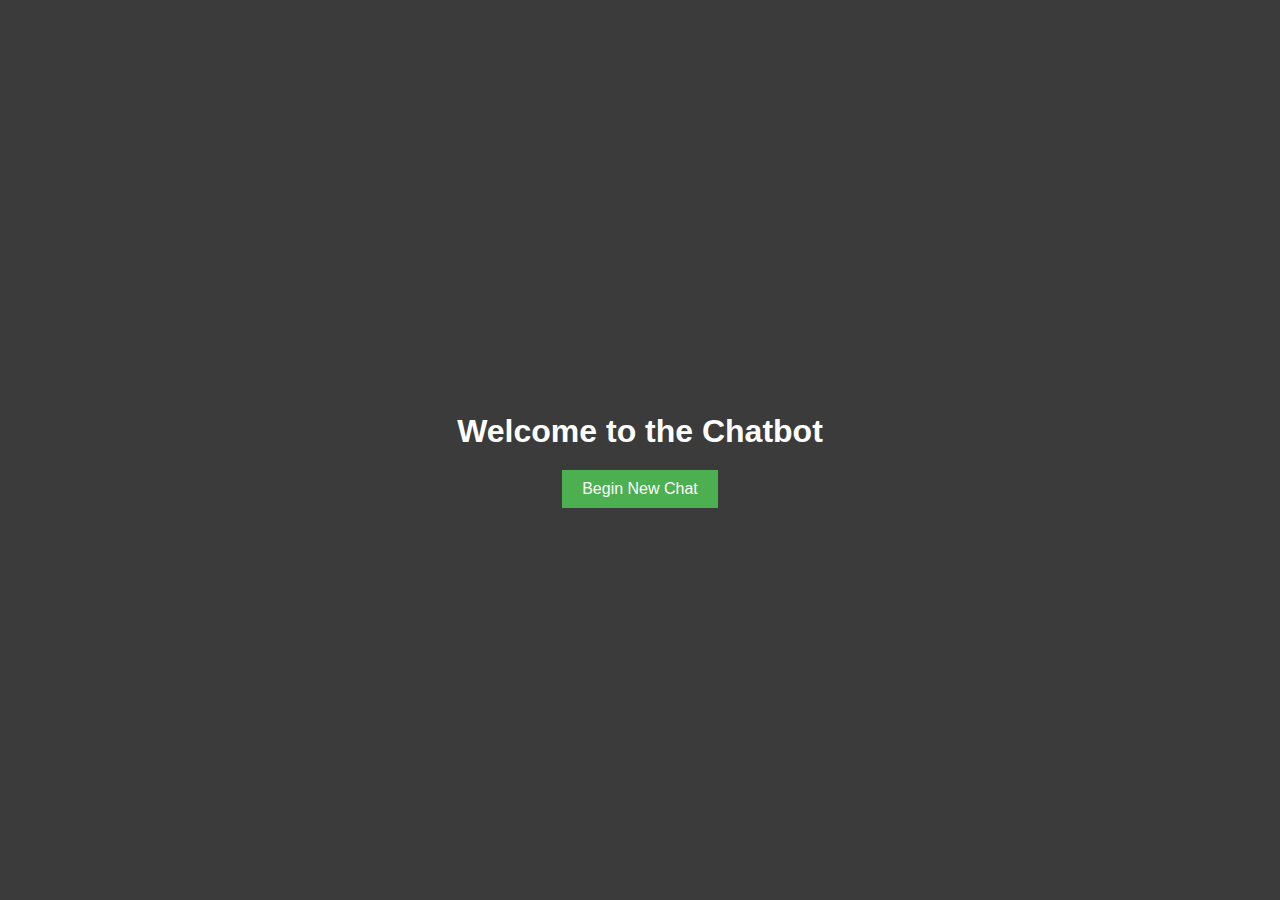
<file: index.html>
<!DOCTYPE html>
<html lang="en">
<head>
    <meta charset="UTF-8">
    <meta name="viewport" content="width=device-width, initial-scale=1.0">
    <title>Chatbot Interface</title>
    <link rel="stylesheet" href="style.css">
</head>
<body>
    <div class="chat-container">
        <!-- Sidebar -->
        <div class="sidebar" id="sidebar" style="display: none;">
            <button id="new-chat-btn">+ New Chat</button>
            <div id="chat-list"></div>
        </div>
        
        <!-- Welcome Screen -->
        <div class="welcome-screen" id="welcome-screen">
            <h1>Welcome to the Chatbot</h1>
            <button id="start-chat-btn">Begin New Chat</button>
        </div>

        <!-- Chat Interface -->
        <div class="chat-interface" id="chat-interface" style="display: none;">
            <div class="chat-header">
                <h2>Chat Session</h2>
            </div>
            <div id="chat-messages" class="chat-messages"></div>
            <div class="chat-input">
                <input type="text" id="user-input" placeholder="Type your message here..." />
                <button id="send-btn">Send</button>
            </div>
        </div>
    </div>
    <script src="script.js"></script>
</body>
</html>
</file>
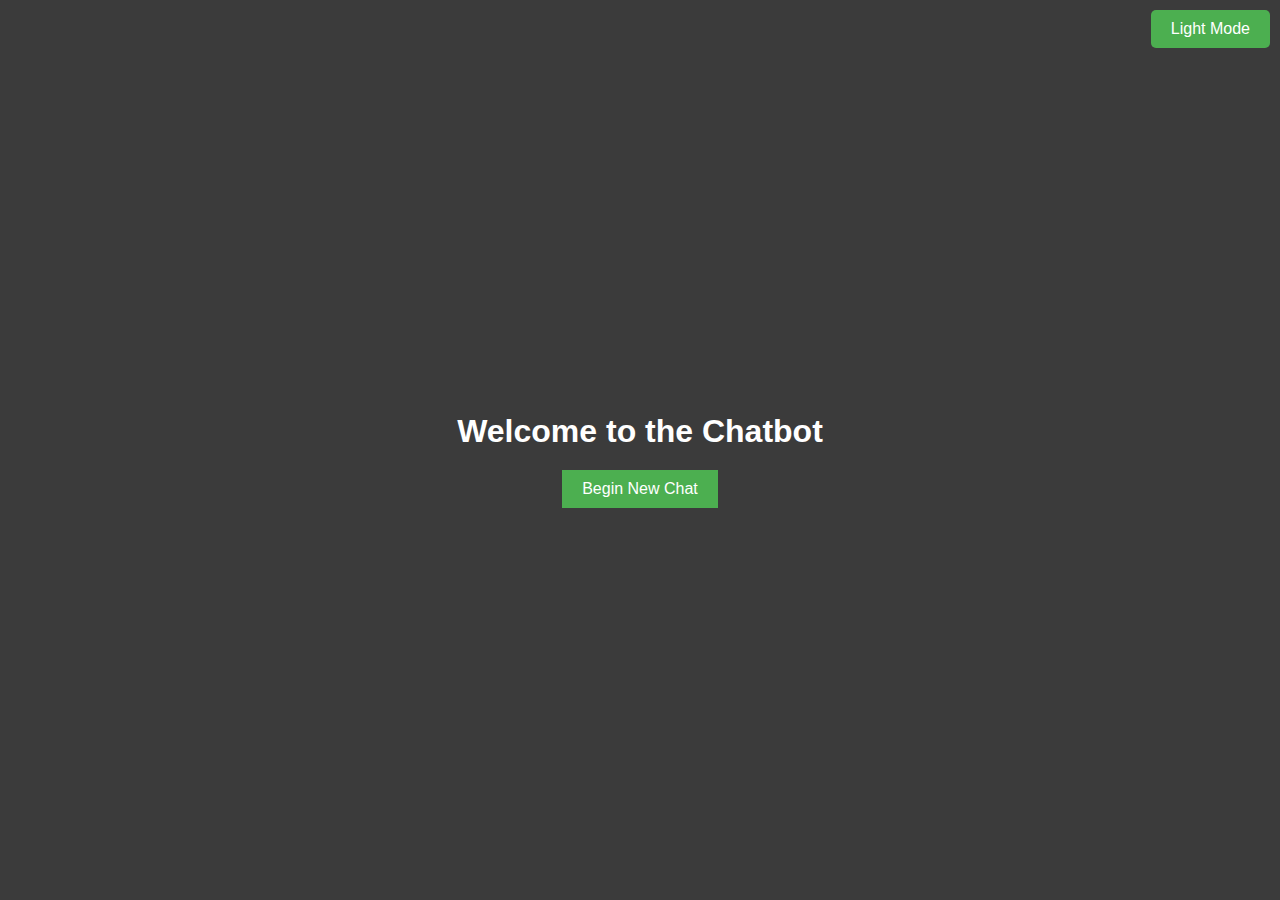
<file: templates/index.html>
<!DOCTYPE html>
<html lang="en">
<head>
    <meta charset="UTF-8">
    <meta name="viewport" content="width=device-width, initial-scale=1.0">
    <title>Chatbot Interface</title>
    <link rel="stylesheet" href="../static/style.css">
</head>
<body>
    <div class="chat-container">
        <!-- Sidebar -->
        <div class="sidebar" id="sidebar" style="display: none;">
            <button id="new-chat-btn">+ New Chat</button>
            <div id="chat-list"></div>
        </div>
    
        <!-- Welcome Screen -->
        <div class="welcome-screen" id="welcome-screen">
            <div class="top-right">
                <button id="theme-toggle-welcome">Light Mode</button>
            </div>
            <h1>Welcome to the Chatbot</h1>
            <button id="start-chat-btn">Begin New Chat</button>
        </div>

        <!-- Chat Interface -->
        <div class="chat-interface" id="chat-interface" style="display: none;">
            <div class="chat-header">
                <h2>Chat Session</h2>
                <div class="top-right">
                    <button id="theme-toggle-chat">Light Mode</button>
                </div>
            </div>
            <div id="chat-messages" class="chat-messages"></div>
            <div class="chat-input">
                <input type="text" id="user-input" placeholder="Type your message here..." />
                <button id="send-btn"></button>
            </div>
        </div>
    </div>
    <script src="../static/script.js"></script>
</body>
</html>
</file>
<file: style.css>
body {
    margin: 0;
    font-family: Arial, sans-serif;
    background-color: #f4f4f4;
    height: 100vh;
    display: flex;
    align-items: center;
    justify-content: center;
}

.chat-container {
    display: flex;
    width: 100%;
    height: 100vh;
}

.active-chat {
    background-color: #4CAF50 !important;
    color: white;
    font-weight: bold;
}

/* Sidebar */
.sidebar {
    width: 25%;
    background-color: #333;
    color: white;
    display: flex;
    flex-direction: column;
    padding: 10px;
}

#new-chat-btn {
    margin-bottom: 10px;
    padding: 10px;
    background-color: #4CAF50;
    color: white;
    border: none;
    cursor: pointer;
}

#chat-list div {
    padding: 8px;
    background-color: #444;
    margin: 5px 0;
    border-radius: 5px;
    cursor: pointer;
}

/* Welcome Screen */
.welcome-screen {
    display: flex;
    flex-direction: column;
    align-items: center;
    justify-content: center;
    text-align: center;
    width: 100%;
    height: 100vh;
    background-color: rgb(59, 59, 59);
}

.welcome-screen h1 {
    margin-bottom: 20px;
    font-size: 2rem;
    color: white;
}

.welcome-screen button {
    padding: 10px 20px;
    background-color: #4CAF50;
    color: white;
    border: none;
    font-size: 1rem;
    cursor: pointer;
}

/* Chat Interface */
.chat-interface {
    flex-grow: 1;
    display: flex;
    flex-direction: column;
    background-color: rgb(59, 59, 59);
}

.chat-header {
    padding: 15px;
    background-color: #4CAF50;
    color: white;
    text-align: center;
}

.chat-messages {
    flex-grow: 1;
    padding: 10px;
    overflow-y: auto;
    color: white;
}

.chat-input {
    display: flex;
    border-top: 1px solid #ddd;
}

.chat-input input {
    flex-grow: 1;
    padding: 10px;
    border: none;
    outline: none;
}

.chat-input button {
    padding: 10px;
    background-color: #4CAF50;
    color: white;
    border: none;
    cursor: pointer;
}
</file>
<file: static/style.css>
body {
    margin: 0;
    font-family: Arial, sans-serif;
    background-color: #f4f4f4;
    height: 100vh;
    display: flex;
    align-items: center;
    justify-content: center;
}

.chat-container {
    display: flex;
    width: 100%;
    height: 100vh;
}

.active-chat {
    background-color: #4CAF50 !important;
    color: white;
    font-weight: bold;
}

/* Light Mode */
.light-mode {
    background-color: #ffffff;
    color: #000000;
}

.light-mode .sidebar {
    background-color: #f0f0f0;
}

.light-mode .chat-session.active-chat {
    background-color: #d4edda;
}

.light-mode .welcome-screen, 
.light-mode .chat-interface {
    background-color: #f9f9f9;
}

.light-mode .chat-input input {
    background-color: #ffffff;
}

.light-mode .chat-header {
    background-color: #4CAF50;
    color: white;
}

.light-mode .welcome-screen h1 {
    color: #000;
}

.light-mode .chat-messages p {
    color: #000;
}

.light-mode #chat-list .chat-session {
    background-color: #d3d3d3;
    color: #000;
}

.light-mode #chat-list .chat-session:hover {
    background-color: #bfbfbf;
}

.light-mode #chat-list .chat-session.active-chat {
    background-color: #4CAF50;
    color: #ffffff;
}

/* Positioning for the theme toggle button */
.top-right {
    position: absolute;
    top: 10px;
    right: 10px;
}

.top-right button {
    background-color: #054209;
    color: white;
    border: none;
    padding: 5px 10px;
    cursor: pointer;
    border-radius: 5px;
}

/* Sidebar */
.sidebar {
    width: 25%;
    background-color: #333;
    color: white;
    display: flex;
    flex-direction: column;
    padding: 10px;
}

#new-chat-btn {
    margin-bottom: 10px;
    padding: 10px;
    background-color: #4CAF50;
    color: white;
    border: none;
    cursor: pointer;
}

#chat-list {
    max-height: 80vh;
    overflow-y: auto;
    scrollbar-width: thin;
    scrollbar-color: #555 #333;
}

#chat-list::-webkit-scrollbar {
    width: 8px;
}

#chat-list::-webkit-scrollbar-track {
    background: #333;
}

#chat-list::-webkit-scrollbar-thumb {
    background-color: #555;
    border-radius: 4px;
}

#chat-list div {
    padding: 8px;
    background-color: #444;
    margin: 5px 0;
    border-radius: 5px;
    cursor: pointer;
}

/* Welcome Screen */
.welcome-screen {
    display: flex;
    flex-direction: column;
    align-items: center;
    justify-content: center;
    text-align: center;
    width: 100%;
    height: 100vh;
    background-color: rgb(59, 59, 59);
}

.welcome-screen h1 {
    margin-bottom: 20px;
    font-size: 2rem;
    color: white;
}

.welcome-screen button {
    padding: 10px 20px;
    background-color: #4CAF50;
    color: white;
    border: none;
    font-size: 1rem;
    cursor: pointer;
}

/* Chat Interface */
.chat-interface {
    position: relative;
    flex-grow: 1;
    display: flex;
    flex-direction: column;
    background-color: rgb(59, 59, 59);
}

.chat-header {
    padding: 15px;
    background-color: #4CAF50;
    color: white;
    text-align: center;
}

.chat-messages {
    padding: 10px;
    overflow-y: auto;
    overflow-x: hidden;
    color: white;
    box-sizing: border-box;
    padding-bottom: 100px;
}

.chat-messages p {
    word-break: break-word;
    overflow-wrap: break-word;
    white-space: normal;
    max-width: 100%;
    margin: 10px 0;
    padding: 8px;
    box-sizing: border-box;
}

/* Chat input styling */
.chat-input {
    display: flex;
    align-items: center;
    position: absolute;
    top: 50%;
    left: 50%;
    transform: translate(-50%, -50%);
    width: 50%;
    max-width: 600px;
}

.chat-input input {
    flex-grow: 1;
    padding: 10px;
    border: 1px solid #ccc;
    border-radius: 20px; /* Rounded corners */
    outline: none;
    font-size: 1rem;
    resize: none; /* Disable manual resizing */
    overflow-y: auto; /* Scrollbar appears for overflow */
    max-height: 120px; /* Max height before scrollbar appears */
}

.chat-input input:focus {
    border-color: #4CAF50;
    box-shadow: 0 0 5px rgba(76, 175, 80, 0.5);
}

.chat-input button {
    margin-left: 10px;
    padding: 10px 15px;
    background-color: #4CAF50;
    color: white;
    border: none;
    border-radius: 50%; /* Circular button */
    font-size: 1.2rem;
    cursor: pointer;
    display: flex;
    align-items: center;
    justify-content: center;
}

.chat-input button:hover {
    background-color: #45a049;
}

.chat-input button::before {
    content: '→'; /* Arrow icon */
    font-weight: bold;
    font-size: 1.2rem;
}

/* Delete button styling */
.delete-btn {
    display: none;
    margin-left: auto;
    background: transparent;
    border: none;
    color: inherit;
    cursor: pointer;
    font-size: 1rem;
}

.delete-btn:hover {
    color: red;
}

.chat-session {
    display: flex;
    align-items: center;
    justify-content: space-between;
}

.chat-session:hover .delete-btn {
    display: inline-block;
}
</file>
